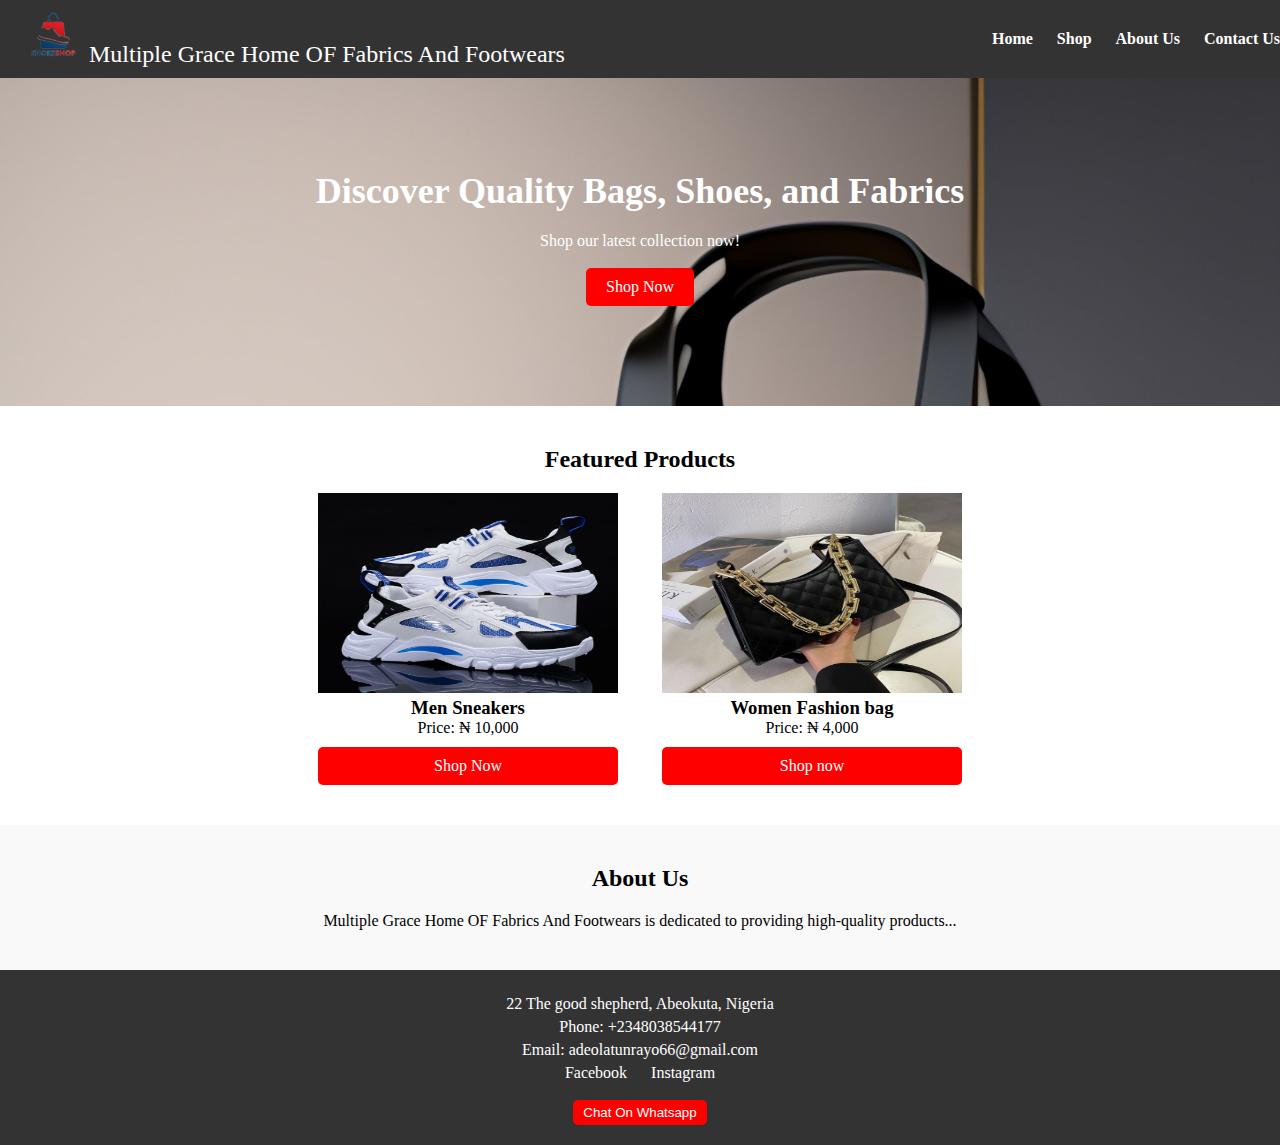
<file: index.html>
<!DOCTYPE html>
<html lang="en">
<head>
    <meta charset="UTF-8">
    <meta name="viewport" content="width=device-width, initial-scale=1.0">
    <title>Multiple Grace Home OF Fabrics And Footwears</title>
    <link rel="stylesheet" href="index.css">
</head>
<body>
    <header>
        <div class="logo"><img src="shoelogo.png" alt="" style="max-height: 7vh; max-width: 7vh;"> Multiple Grace Home OF Fabrics And Footwears</div>
        <nav>
            <ul>
                <li><a href="index.html">Home</a></li>
                <li><a href="shop.html">Shop</a></li>
                <li><a href="about.html">About Us</a></li>
                <li><a href="index.html#foot">Contact Us</a></li>
            </ul>
        </nav>
    </header>
    
    <section class="banner">
        <h1>Discover Quality Bags, <span id="sho"> Shoes, and Fabrics</span></h1>
        <p>Shop <span class="our"> our latest </span>collection now!</p><br>
        <a href="shop.html" class="cta-button">Shop Now</a>
    </section>
    
    <section class="featured-products">
        <h2>Featured Products</h2>
        <div class="product">
            <img src="shoe4.jpg" style="width: 300px; height: 200px;" alt="Product 1">
            <h3>Men Sneakers</h3>
            <p>Price: &#8358; 10,000</p>
            <a href="shop.html#shoes" class="shop-button">Shop Now</a>
        </div>
        <div class="product">
            <img src="shoe7.jpg" style="width: 300px; height: 200px;" alt="Product 2">
            <h3>Women Fashion bag</h3>
            <p>Price: &#8358; 4,000</p>
            <a href="shop.html#sho" class="shop-button">Shop now</a>
        </div>
        <!-- Add more products as needed -->
    </section>
    
    <section class="about-us">
        <h2>About Us</h2>
        <p>Multiple Grace Home OF Fabrics And Footwears is dedicated to providing high-quality products...</p>
    </section>
    
    <footer id="foot">
        <div class="contact-info">
            <p>22 The good shepherd, Abeokuta, Nigeria</p>
            <p>Phone: +2348038544177</p>
            <p>Email: adeolatunrayo66@gmail.com</p>
        </div>
        <div class="social-media">
            <a href="#">Facebook</a>
            <a href="#">Instagram</a>
        </div><br>
        <div class="newsletter">
            <a href="https://wa.me/+2348062107598" target="_blank"><button>Chat On Whatsapp</button></a>
        </div>
    </footer>
    <script></script>
</body>
</html>
</file>
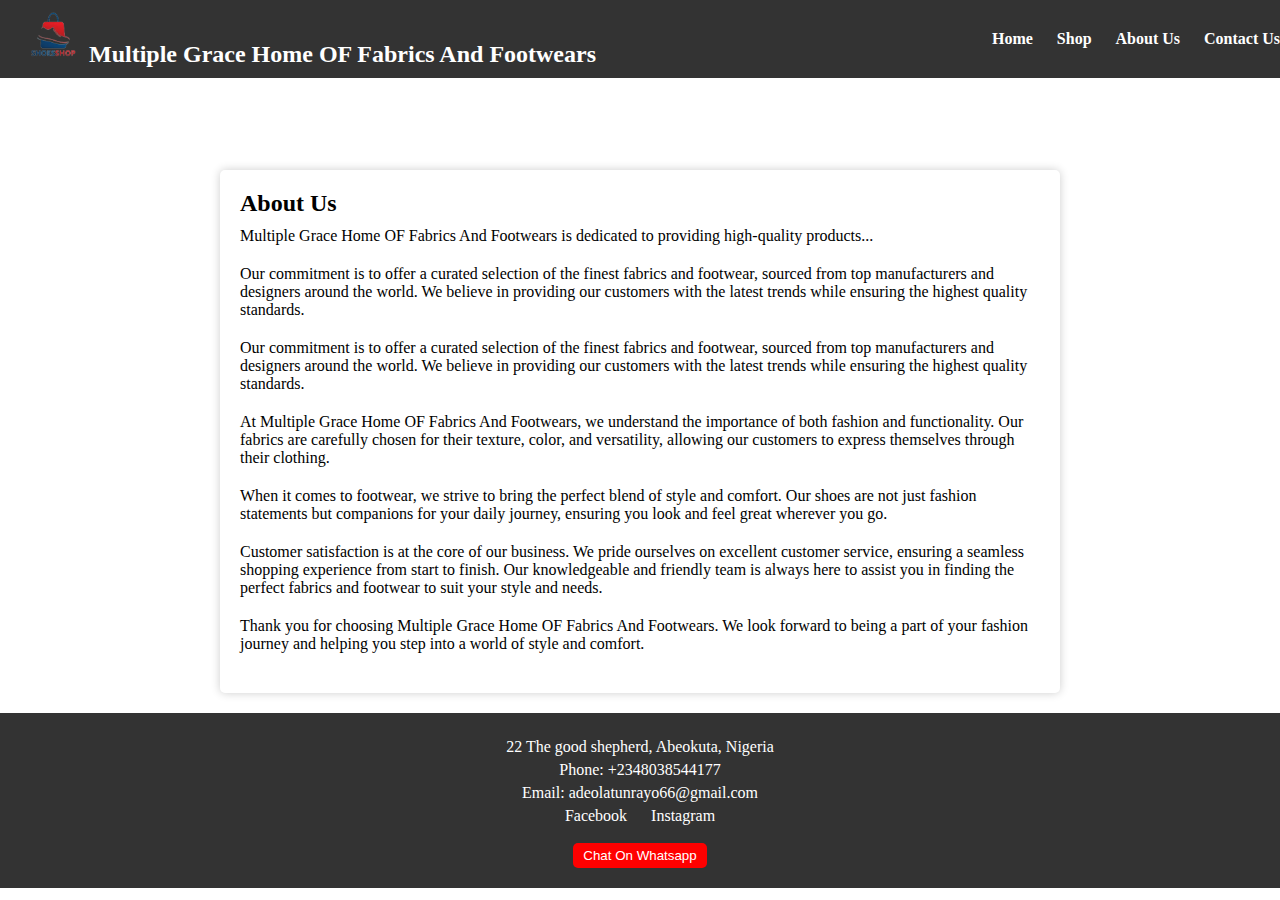
<file: about.html>
<!DOCTYPE html>
<html lang="en">
<head>
    <meta charset="UTF-8">
    <meta name="viewport" content="width=device-width, initial-scale=1.0">
    <title>About Us - Multiple Grace Home OF Fabrics And Footwears</title>
    <link rel="stylesheet" href="about.css">
</head>
<body>
    <header>
        <div class="logo"><img src="shoelogo.png" alt="" style="max-height: 7vh; max-width: 7vh;"> Multiple Grace Home OF Fabrics And Footwears</div>
        <nav>
            <ul>
                <li><a href="index.html">Home</a></li>
                <li><a href="shop.html">Shop</a></li>
                <li><a href="about.html">About Us</a></li>
                <li><a href="index.html#foot">Contact Us</a></li>
            </ul>
        </nav>
    </header>

    <section class="about-section">
        <h2>About Us</h2>
        <p>Multiple Grace Home OF Fabrics And Footwears is dedicated to providing high-quality products...</p>
        <p>Our commitment is to offer a curated selection of the finest fabrics and footwear, sourced from top manufacturers and designers around the world. We believe in providing our customers with the latest trends while ensuring the highest quality standards.</p>
        <p>Our commitment is to offer a curated selection of the finest fabrics and footwear, sourced from top manufacturers and designers around the world. We believe in providing our customers with the latest trends while ensuring the highest quality standards.</p>
        <p>At Multiple Grace Home OF Fabrics And Footwears, we understand the importance of both fashion and functionality. Our fabrics are carefully chosen for their texture, color, and versatility, allowing our customers to express themselves through their clothing.</p>
        <p>When it comes to footwear, we strive to bring the perfect blend of style and comfort. Our shoes are not just fashion statements but companions for your daily journey, ensuring you look and feel great wherever you go.</p>
        <p>Customer satisfaction is at the core of our business. We pride ourselves on excellent customer service, ensuring a seamless shopping experience from start to finish. Our knowledgeable and friendly team is always here to assist you in finding the perfect fabrics and footwear to suit your style and needs.</p>
        <p>Thank you for choosing Multiple Grace Home OF Fabrics And Footwears. We look forward to being a part of your fashion journey and helping you step into a world of style and comfort.</p>
        <!-- Add more content as needed -->
    </section>

    <footer>
        <div class="contact-info">
            <p>22 The good shepherd, Abeokuta, Nigeria</p>
            <p>Phone: +2348038544177</p>
            <p>Email: adeolatunrayo66@gmail.com</p>
        </div>
        <div class="social-media">
            <a href="#">Facebook</a>
            <a href="#">Instagram</a>
        </div><br>
        <div class="newsletter">
            <a href="https://wa.me/+2348062107598" target="_blank"><button>Chat On Whatsapp</button></a>
        </div>
    </footer>

</body>
</html>
</file>
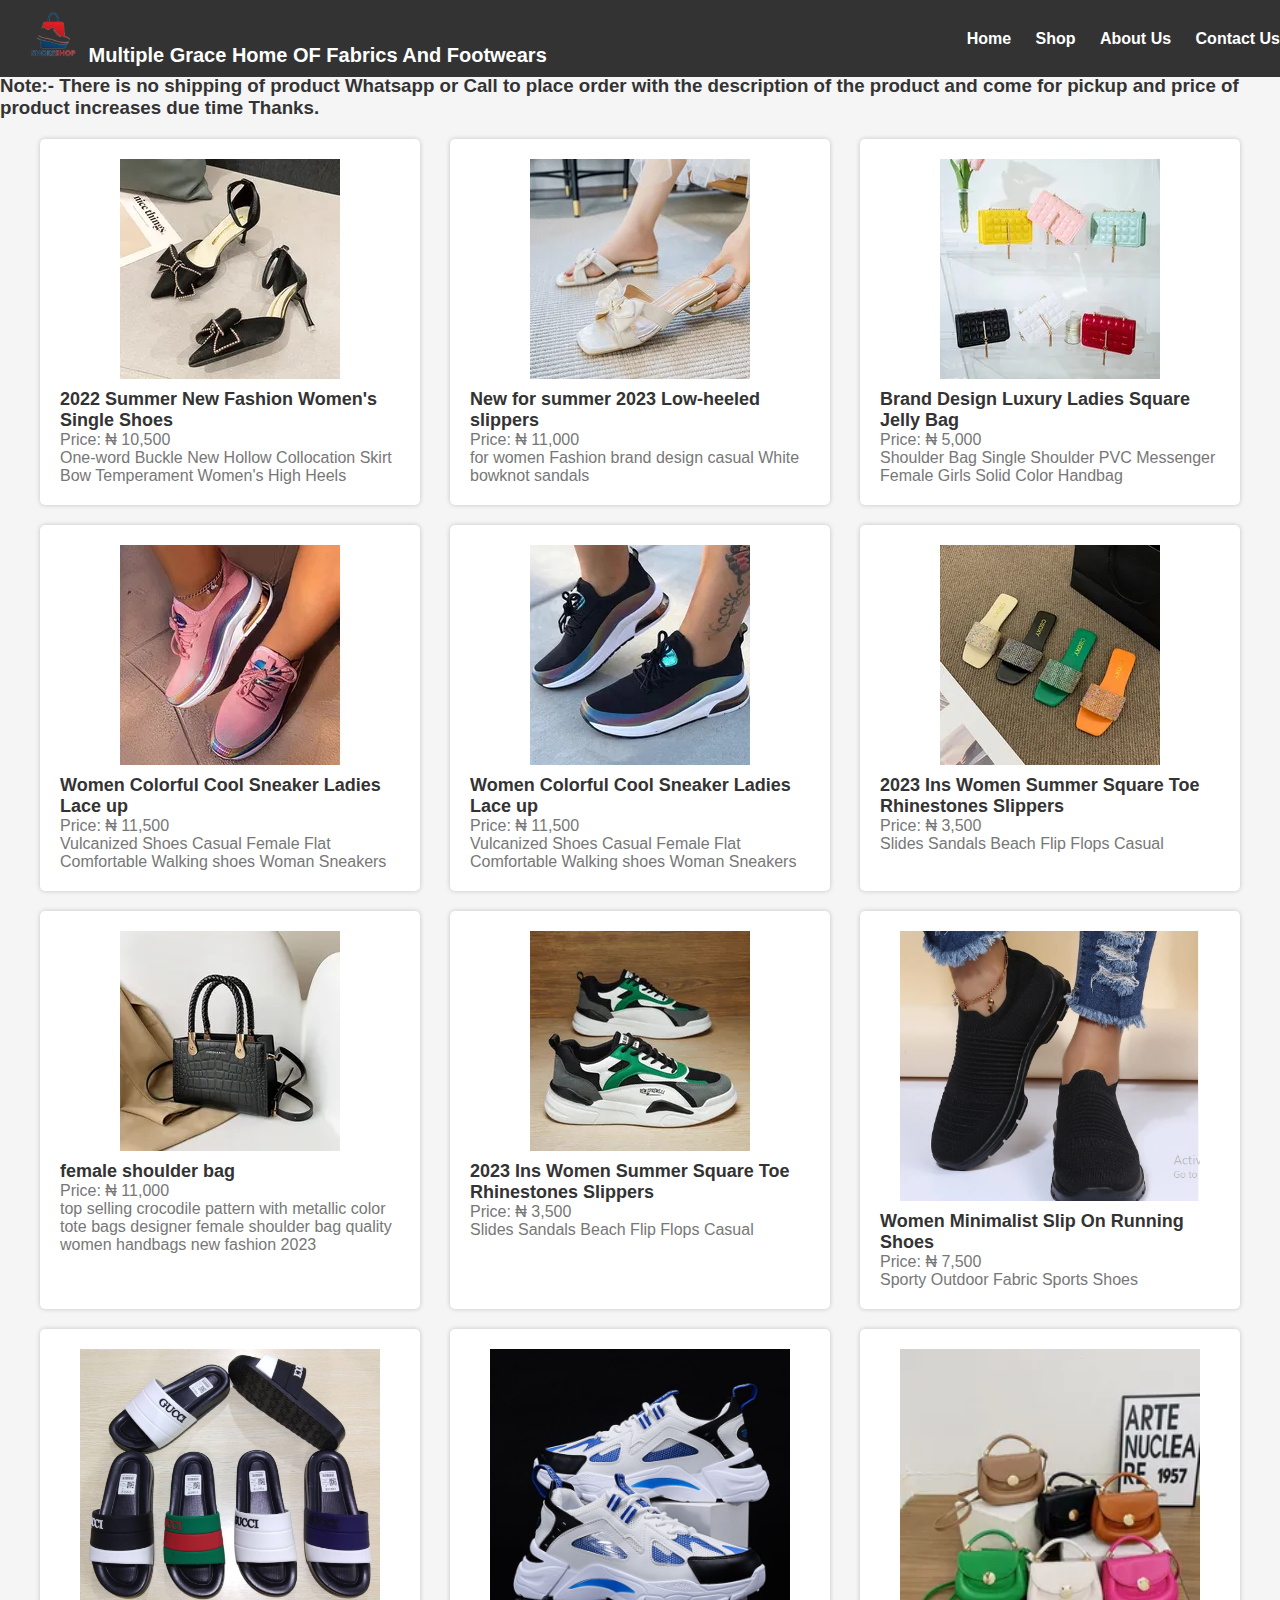
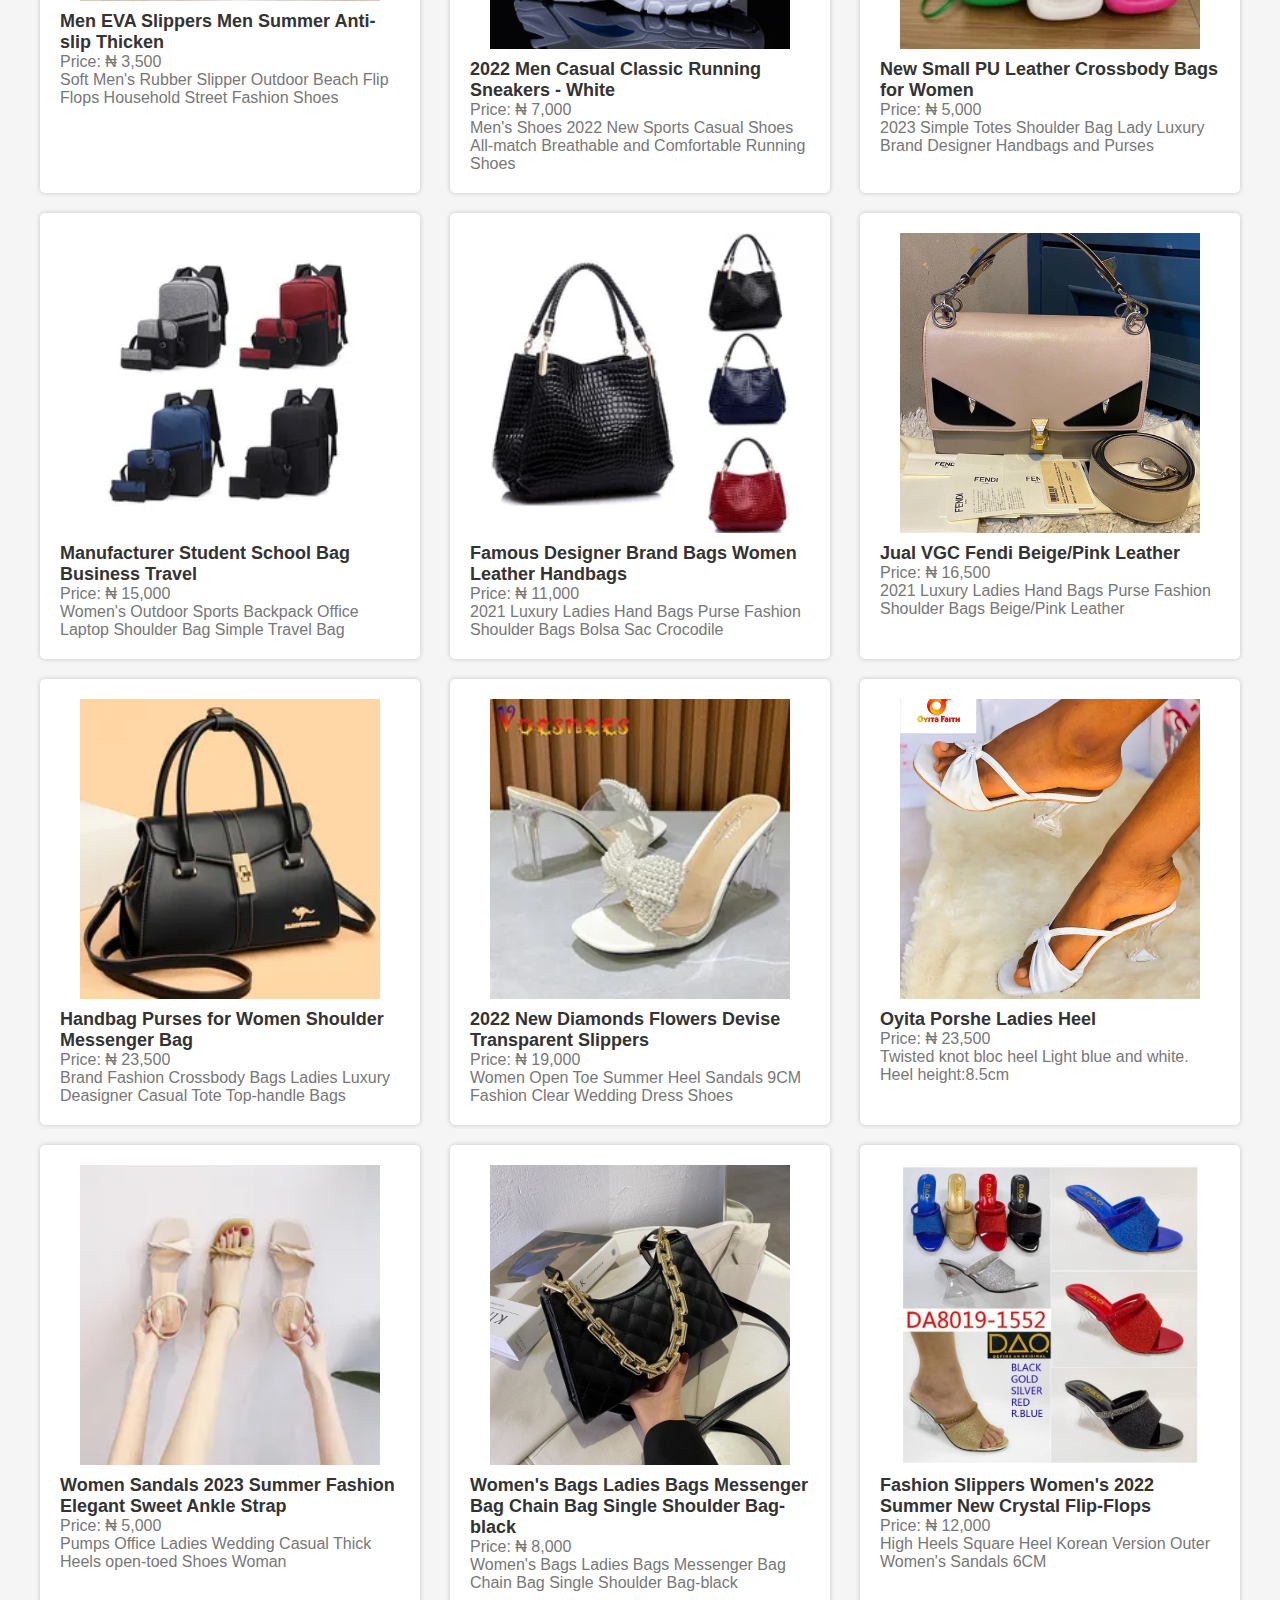
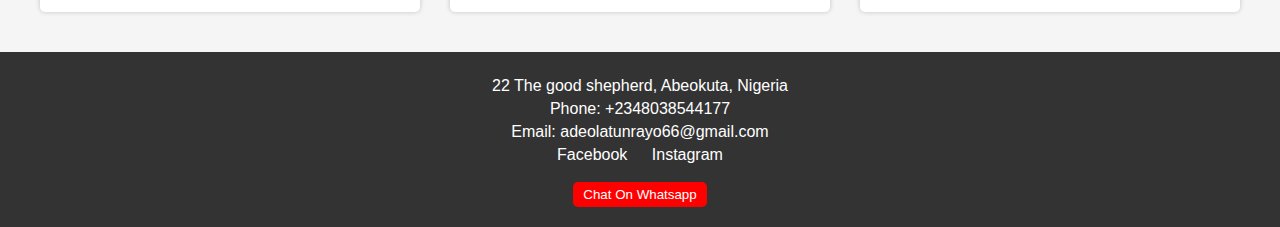
<file: shop.html>
<!DOCTYPE html>
<html lang="en">
<head>
    <meta charset="UTF-8">
    <meta name="viewport" content="width=device-width, initial-scale=1.0">
    <title>Product Catalog - Multiple Grace Home OF Fabrics And Footwears</title>
    <link rel="stylesheet" href="shop.css">
</head>
<body>
    <header>
        <div class="logo"><img src="shoelogo.png" alt="" style="max-height: 7vh; max-width: 7vh;"> Multiple Grace Home OF Fabrics And Footwears</div>
        <nav>
            <ul>
                <li><a href="index.html">Home</a></li>
                <li><a href="shop.html">Shop</a></li>
                <li><a href="about.html">About Us</a></li>
                <li><a href="index.html#foot">Contact Us</a></li>
            </ul>
        </nav>
    </header>
    <h3 id="note">Note:- There is no shipping of product Whatsapp or Call to place order with the description of 
        the product and come for pickup and price of product increases due time Thanks.</h3>
    <section class="product-catalog">
        <!-- Product listings go here -->
        <!-- Example product listings (repeat as needed): -->
        <!-- Product 1 -->
        <div class="product" onclick="openModal('Product 1', '$50.00', 'Description of Product 1')">
            <img src="shoe7.webp" alt="Product 1">
            <h3>2022 Summer New Fashion Women's Single Shoes</h3>
            <p>Price: &#8358; 10,500</p>
            <p>One-word Buckle New Hollow Collocation Skirt Bow Temperament Women's High Heels</p>
        </div>
        
        <!-- Product 2 -->
        <div class="product" onclick="openModal('Product 2', '$65.00', 'Description of Product 2')">
            <img src="shoe8.webp" alt="Product 2">
            <h3>New for summer 2023 Low-heeled slippers</h3>
            <p>Price: &#8358; 11,000</p>
            <p>for women Fashion brand design casual White bowknot sandals</p>
        </div>

        <div class="product" onclick="openModal('Product 3', '$65.00', 'Description of Product 2')">
            <img src="shoe9.webp" alt="Product 3">
            <h3>Brand Design Luxury Ladies Square Jelly Bag</h3>
            <p>Price: &#8358; 5,000</p>
            <p>Shoulder Bag Single Shoulder PVC Messenger Female Girls Solid Color Handbag</p>
        </div>

        <div class="product" onclick="openModal('Product 4', '$65.00', 'Description of Product 2')">
            <img src="shoe10.webp" alt="Product 4">
            <h3>Women Colorful Cool Sneaker Ladies Lace up</h3>
            <p>Price: &#8358; 11,500</p>
            <p>Vulcanized Shoes Casual Female Flat Comfortable Walking shoes Woman Sneakers</p>
        </div>

        <div class="product" onclick="openModal('Product 5', '$65.00', 'Description of Product 2')">
            <img src="shoe11.webp" alt="Product 5">
            <h3>Women Colorful Cool Sneaker Ladies Lace up</h3>
            <p>Price: &#8358; 11,500</p>
            <p>Vulcanized Shoes Casual Female Flat Comfortable Walking shoes Woman Sneakers</p>
        </div>

        <div class="product" onclick="openModal('Product 6', '$65.00', 'Description of Product 2')">
            <img src="shoe12.webp" alt="Product 6">
            <h3>2023 Ins Women Summer Square Toe Rhinestones Slippers</h3>
            <p>Price: &#8358; 3,500</p>
            <p>Slides Sandals Beach Flip Flops Casual</p>
        </div>

        <div class="product" onclick="openModal('Product 7', '$65.00', 'Description of Product 2')">
            <img src="shoe14.jpg" alt="Product 7">
            <h3>female shoulder bag</h3>
            <p>Price: &#8358; 11,000</p>
            <p>top selling crocodile pattern with metallic color tote bags 
                designer female shoulder bag quality women handbags new fashion 2023</p>
        </div>

        <div class="product" onclick="openModal('Product 6', '$65.00', 'Description of Product 2')">
            <img src="shoe15.jpg" alt="Product 8">
            <h3>2023 Ins Women Summer Square Toe Rhinestones Slippers</h3>
            <p>Price: &#8358; 3,500</p>
            <p>Slides Sandals Beach Flip Flops Casual</p>
        </div>

        <div class="product"  onclick="openModal('Product 6', '$65.00', 'Description of Product 2')">
            <img width="300px" src="shoe17.webp" alt="Product 9">
            <h3>Women Minimalist Slip On Running Shoes</h3>
            <p>Price: &#8358; 7,500</p>
            <p>Sporty Outdoor Fabric Sports Shoes</p>
        </div>

        <div class="product"  onclick="openModal('Product 6', '$65.00', 'Description of Product 2')">
            <img width="300px" src="shoe2.jpg" alt="Product 10">
            <h3>Men EVA Slippers Men Summer Anti-slip Thicken</h3>
            <p>Price: &#8358; 3,500</p>
            <p>Soft Men's Rubber Slipper Outdoor Beach Flip Flops Household Street Fashion Shoes</p>
        </div>

        <div class="product" id="shoes" onclick="openModal('Product 6', '$65.00', 'Description of Product 2')">
            <img width="300px" src="shoe4.jpg" alt="Product 21">
            <h3>2022 Men Casual Classic Running Sneakers - White</h3>
            <p>Price: &#8358; 7,000</p>
            <p>Men's Shoes 2022 New Sports Casual Shoes All-match Breathable and Comfortable Running Shoes</p>
        </div>

        <div class="product"  onclick="openModal('Product 6', '$65.00', 'Description of Product 2')">
            <img width="300px" src="shoe18.webp" alt="Product 11">
            <h3>New Small PU Leather Crossbody Bags for Women</h3>
            <p>Price: &#8358; 5,000</p>
            <p>2023 Simple Totes Shoulder Bag Lady Luxury Brand Designer Handbags and Purses</p>
        </div>

        <div class="product"  onclick="openModal('Product 6', '$65.00', 'Description of Product 2')">
            <img width="300px" src="shoe19.webp" alt="Product 12">
            <h3>Manufacturer Student School Bag Business Travel</h3>
            <p>Price: &#8358; 15,000</p>
            <p>Women's Outdoor Sports Backpack Office Laptop Shoulder Bag Simple Travel Bag</p>
        </div>

        <div class="product"  onclick="openModal('Product 6', '$65.00', 'Description of Product 2')">
            <img width="300px" src="shoe20.webp" alt="Product 13">
            <h3>Famous Designer Brand Bags Women Leather Handbags</h3>
            <p>Price: &#8358; 11,000</p>
            <p>2021 Luxury Ladies Hand Bags Purse Fashion Shoulder Bags Bolsa Sac Crocodile</p>
        </div>

        <div class="product"  onclick="openModal('Product 6', '$65.00', 'Description of Product 2')">
            <img width="300px" src="shoe21.jpg" alt="Product 14">
            <h3>Jual VGC Fendi Beige/Pink Leather</h3>
            <p>Price: &#8358; 16,500</p>
            <p>2021 Luxury Ladies Hand Bags Purse Fashion Shoulder Bags Beige/Pink Leather</p>
        </div>

        <div class="product"  onclick="openModal('Product 6', '$65.00', 'Description of Product 2')">
            <img width="300px" src="shoe22.webp" alt="Product 15">
            <h3>Handbag Purses for Women Shoulder Messenger Bag</h3>
            <p>Price: &#8358; 23,500</p>
            <p>Brand Fashion Crossbody Bags Ladies Luxury Deasigner Casual Tote Top-handle Bags</p>
        </div>

        <div class="product"  onclick="openModal('Product 6', '$65.00', 'Description of Product 2')">
            <img width="300px" src="shoe23.webp" alt="Product 16">
            <h3>2022 New Diamonds Flowers Devise Transparent Slippers</h3>
            <p>Price: &#8358; 19,000</p>
            <p>Women Open Toe Summer Heel Sandals 9CM Fashion Clear Wedding Dress Shoes</p>
        </div>

        <div class="product"  onclick="openModal('Product 6', '$65.00', 'Description of Product 2')">
            <img width="300px" src="shoe24.webp" alt="Product 17">
            <h3>Oyita Porshe Ladies Heel</h3>
            <p>Price: &#8358; 23,500</p>
            <p>Twisted knot bloc heel Light blue and white. Heel height:8.5cm</p>
        </div>

        <div class="product"  onclick="openModal('Product 6', '$65.00', 'Description of Product 2')">
            <img width="300px" src="shoe25.webp" alt="Product 18">
            <h3>Women Sandals 2023 Summer Fashion Elegant Sweet Ankle Strap</h3>
            <p>Price: &#8358; 5,000</p>
            <p>Pumps Office Ladies Wedding Casual Thick Heels open-toed Shoes Woman</p>
        </div>

        <div class="product" id="sho" onclick="openModal('Product 6', '$65.00', 'Description of Product 2')">
            <img width="300px" src="shoe7.jpg" alt="Product 19">
            <h3>Women's Bags Ladies Bags Messenger Bag Chain Bag Single Shoulder Bag-black</h3>
            <p>Price: &#8358; 8,000</p>
            <p>Women's Bags Ladies Bags Messenger Bag Chain Bag Single Shoulder Bag-black</p>
        </div>

        <div class="product"  onclick="openModal('Product 6', '$65.00', 'Description of Product 2')">
            <img width="300px" src="shoe27.PNG" alt="Product 20">
            <h3>Fashion Slippers Women's 2022 Summer New Crystal Flip-Flops</h3>
            <p>Price: &#8358; 12,000</p>
            <p>High Heels Square Heel Korean Version Outer Women's Sandals 6CM</p>
        </div>
        <!-- Repeat for more products -->
    </section>

    <footer>
        <div class="contact-info">
            <p>22 The good shepherd, Abeokuta, Nigeria</p>
            <p>Phone: +2348038544177</p>
            <p>Email: adeolatunrayo66@gmail.com</p>
        </div>
        <div class="social-media">
            <a href="#">Facebook</a>
            <a href="#">Instagram</a>
        </div><br>
        <div class="newsletter">
            <a href="https://wa.me/+2348062107598" target="_blank"><button>Chat On Whatsapp</button></a>
        </div>
    </footer>
    
    <!-- Modal for displaying product details -->
    <!-- <div class="modal" id="product-modal">
        <div class="modal-content">
            <img src="" alt="" id="modal-product-image">
            <h3 id="modal-product-name"></h3>
            <p id="modal-product-price"></p>
            <p id="modal-product-description"></p>
            <button class="close-button" onclick="closeModal()">Close</button>
        </div>
    </div> -->

    <script>
        // function openModal(name, price, description) {
        //     // Show the modal with product details
        //     document.getElementById("modal-product-name").textContent = name;
        //     document.getElementById("modal-product-price").textContent = `Price: ${price}`;
        //     document.getElementById("modal-product-description").textContent = description;
        //     document.getElementById("modal-product-image").src = "product1.jpg"; // Update with the correct image URL
        //     document.getElementById("product-modal").style.display = "block";
        // }

        // function closeModal() {
        //     // Close the modal
        //     document.getElementById("product-modal").style.display = "none";
        // }
    </script>
</body>
</html>
</file>
<file: index.css>
body, h1, h2, h3, p {
    margin: 0;
    padding: 0;
}
    header {
        background-color: #333;
        color: #fff;
        padding: 10px 20px;
        display: flex;
        justify-content: space-between;
        align-items: center;
        position: fixed;
        width: 100%;
        top: 0;
        z-index: 1000;
    }

.logo {
    font-size: 24px;
    /* font-weight: bold; */
}

nav ul {
    list-style-type: none;
}

nav li {
    display: inline;
    margin-right: 20px;
}

nav a {
    text-decoration: none;
    color: #fff;
    font-weight: bold;
}

.cart-icon {
    background-color: #f00;
    color: #fff;
    padding: 5px 10px;
    border-radius: 50px;
}

/* Style the banner */
.banner {
    background-image: url('1.jpeg');
    background-size: cover;
    text-align: center;
    padding: 100px 0;
    color: #fff;
    margin-top: 70px;
}

.banner h1 {
    font-size: 36px;
    font-weight: bold;
    margin-bottom: 20px;
}

.cta-button {
    display: inline-block;
    padding: 10px 20px;
    background-color: #f00;
    color: #fff;
    text-decoration: none;
    border-radius: 5px;
}

/* Style the featured products section */
.featured-products {
    text-align: center;
    padding: 40px 0;
}

.featured-products h2 {
    font-size: 24px;
    margin-bottom: 20px;
}

.product {
    display: inline-block;
    margin: 0 20px;
    text-align: center;
}

.product img {
    max-width: 100%;
    height: auto;
}

.shop-button {
    display: block;
    margin-top: 10px;
    padding: 10px 20px;
    background-color: #f00;
    color: #fff;
    text-decoration: none;
    border-radius: 5px;
}

/* Style the About Us section */
.about-us {
    background-color: #f9f9f9;
    padding: 40px 0;
    text-align: center;
}

.about-us h2 {
    font-size: 24px;
    margin-bottom: 20px;
}

/* Style the footer */
footer {
    background-color: #333;
    color: #fff;
    padding: 20px 0;
    text-align: center;
}

.contact-info p {
    margin: 5px 0;
}

.social-media a {
    text-decoration: none;
    color: #fff;
    margin: 0 10px;
}

.newsletter input {
    padding: 5px;
    border: 1px solid #fff;
    border-radius: 5px;
    margin-right: 10px;
}

.newsletter button {
    padding: 5px 10px;
    background-color: #f00;
    color: #fff;
    border: none;
    border-radius: 5px;
    cursor: pointer;
}

/* Responsive styles for screens with max-width 425px */
@media screen and (max-width: 425px) {
    header {
        padding: 10px;
    }

    .our{
        color: black;
    }

    #sho{
        color: black;
    }

    .logo {
        font-size: 20px;
    }

    nav ul {
        margin-top: 20px;
    }

    .banner h1 {
        font-size: 28px;
    }

    .cta-button {
        padding: 8px 16px;
        font-size: 14px;
    }

    .featured-products {
        padding: 20px 0;
    }

    .product {
        margin: 20px 0;
        flex: 0 0 calc(50% - 20px);
    }

    .about-us h2 {
        font-size: 20px;
    }

    .contact-info p {
        margin: 10px 0;
    }

    .social-media a {
        margin: 0 5px;
    }

    .newsletter input {
        margin-right: 0;
    }
}

/* Responsive styles for screens with max-width 768px */
@media screen and (max-width: 768px) {
    header {
        flex-direction: column;
        align-items: center;
    }

    nav ul {
        margin-top: 20px;
    }

    nav li {
        margin-right: 0;
    }

    .banner {
        padding: 80px 0;
    }

    .banner h1 {
        font-size: 32px;
    }

    .cta-button {
        padding: 12px 24px;
        font-size: 16px;
    }

    .featured-products {
        display: flex;
        flex-wrap: wrap;
        justify-content: space-around;
    }

    .product {
        margin: 20px 0;
        flex: 0 0 calc(33.3333% - 20px);
    }

    .about-us h2 {
        font-size: 24px;
    }
}
</file>
<file: about.css>
body, h1, h2, h3, p {
    margin: 0;
    padding: 0;
}

header {
    background-color: #333;
    color: #fff;
    padding: 10px 20px;
    display: flex;
    justify-content: space-between;
    align-items: center;
    position: fixed;
    width: 100%;
    top: 0;
    z-index: 1000;
}

.logo {
    font-size: 24px;
    font-weight: bold;
}

nav ul {
    list-style-type: none;
}

nav li {
    display: inline;
    margin-right: 20px;
}

nav a {
    text-decoration: none;
    color: #fff;
    font-weight: bold;
}

.cart-icon {
    background-color: #f00;
    color: #fff;
    padding: 5px 10px;
    border-radius: 50px;
}

/* Style the banner */
.banner {
    background-image: url('1.jpeg');
    background-size: cover;
    text-align: center;
    padding: 100px 0;
    color: #fff;
}

.banner h1 {
    font-size: 36px;
    font-weight: bold;
    margin-bottom: 20px;
}

.cta-button {
    display: inline-block;
    padding: 10px 20px;
    background-color: #f00;
    color: #fff;
    text-decoration: none;
    border-radius: 5px;
}

/* Style the featured products section */
.featured-products {
    text-align: center;
    padding: 40px 0;
}

.featured-products h2 {
    font-size: 24px;
    margin-bottom: 20px;
}

.product {
    display: inline-block;
    margin: 0 20px;
    text-align: center;
}

.product img {
    max-width: 100%;
    height: auto;
}

.shop-button {
    display: block;
    margin-top: 10px;
    padding: 10px 20px;
    background-color: #f00;
    color: #fff;
    text-decoration: none;
    border-radius: 5px;
}

/* Style the About Us section */
.about-us {
    background-color: #f9f9f9;
    padding: 40px 0;
    text-align: center;
}

.about-us h2 {
    font-size: 24px;
    margin-bottom: 20px;
}

.about-section {
    max-width: 800px;
    margin: 20px auto;
    padding: 20px;
    background-color: #fff;
    border-radius: 5px;
    box-shadow: 0 0 10px rgba(0, 0, 0, 0.2);
    margin-top: 170px;
}

.about-section h2 {
    font-size: 24px;
    margin-bottom: 10px;
}

.about-section p {
    margin-bottom: 20px;
}

/* Style the footer */
footer {
    background-color: #333;
    color: #fff;
    padding: 20px 0;
    text-align: center;
}

.contact-info p {
    margin: 5px 0;
}

.social-media a {
    text-decoration: none;
    color: #fff;
    margin: 0 10px;
}

.newsletter input {
    padding: 5px;
    border: 1px solid #fff;
    border-radius: 5px;
    margin-right: 10px;
}

.newsletter button {
    padding: 5px 10px;
    background-color: #f00;
    color: #fff;
    border: none;
    border-radius: 5px;
    cursor: pointer;
}

footer {
    background-color: #333;
    color: #fff;
    padding: 20px 0;
    text-align: center;
}

.contact-info p {
    margin: 5px 0;
}

.social-media a {
    text-decoration: none;
    color: #fff;
    margin: 0 10px;
}

.newsletter input {
    padding: 5px;
    border: 1px solid #fff;
    border-radius: 5px;
    margin-right: 10px;
}

.newsletter button {
    padding: 5px 10px;
    background-color: #f00;
    color: #fff;
    border: none;
    border-radius: 5px;
    cursor: pointer;
}

/* Responsive styles for screens with max-width 425px */
@media screen and (max-width: 425px) {
    header {
        padding: 10px;
    }

    .our{
        color: black;
    }

    #sho{
        color: black;
    }

    .logo {
        font-size: 20px;
    }

    nav ul {
        margin-top: 20px;
    }

    .banner h1 {
        font-size: 28px;
    }

    .cta-button {
        padding: 8px 16px;
        font-size: 14px;
    }

    .featured-products {
        padding: 20px 0;
    }

    .product {
        margin: 20px 0;
        flex: 0 0 calc(50% - 20px);
    }

    .about-us h2 {
        font-size: 20px;
    }

    .contact-info p {
        margin: 10px 0;
    }

    .social-media a {
        margin: 0 5px;
    }

    .newsletter input {
        margin-right: 0;
    }

    .contact-info p {
        margin: 10px 0;
    }

    .social-media a {
        margin: 0 5px;
    }

    .newsletter input {
        margin-right: 0;
    }
}

/* Responsive styles for screens with max-width 768px */
@media screen and (max-width: 768px) {
    header {
        flex-direction: column;
        align-items: center;
    }

    nav ul {
        margin-top: 20px;
    }

    nav li {
        margin-right: 0;
    }
}
</file>
<file: shop.css>
/* Reset some default styles for better consistency */
       body, h1, h2, h3, p {
        margin: 0;
        padding: 0;
    }

    /* Global styles */
    body {
        font-family: Arial, sans-serif;
        background-color: #f5f5f5;
        color: #333;
    }

    /* Header styles */
    header {
        background-color: #333;
        color: #fff;
        padding: 10px 20px;
        display: flex;
        justify-content: space-between;
        align-items: center;
        position: fixed;
        width: 100%;
        top: 0;
        z-index: 1000;
    }
    
    #note{
        margin-top: 75px;
    }
    .logo {
        font-size: 20px;
        font-weight: bold;
    }

    nav ul {
        list-style-type: none;
    }

    nav li {
        display: inline;
        margin-right: 20px;
    }

    nav a {
        text-decoration: none;
        color: #fff;
        font-weight: bold;
    }

    /* Product catalog styles */
    .product-catalog {
        max-width: 1200px;
        margin: 0 auto;
        padding: 20px;
        display: flex;
        flex-wrap: wrap;
        justify-content: space-between;
    }

    .product {
        background-color: #fff;
        padding: 20px;
        margin-bottom: 20px;
        border-radius: 5px;
        box-shadow: 0 0 5px rgba(0, 0, 0, 0.2);
        width: calc(33.33% - 20px);
        box-sizing: border-box;
        cursor: pointer;
    }

    .product img {
        max-width: 100%;
        height: auto;
        display: block;
        margin: 0 auto;
    }

    .product h3 {
        font-size: 18px;
        margin-top: 10px;
    }

    .product p {
        color: #777;
    }
    footer {
        background-color: #333;
        color: #fff;
        padding: 20px 0;
        text-align: center;
    }
    
    .contact-info p {
        margin: 5px 0;
    }
    
    .social-media a {
        text-decoration: none;
        color: #fff;
        margin: 0 10px;
    }
    
    .newsletter input {
        padding: 5px;
        border: 1px solid #fff;
        border-radius: 5px;
        margin-right: 10px;
    }
    
    .newsletter button {
        padding: 5px 10px;
        background-color: #f00;
        color: #fff;
        border: none;
        border-radius: 5px;
        cursor: pointer;
    }
    

    /* Responsive styles for screens with max-width 768px */
    @media screen and (max-width: 768px) {
        .product {
            width: calc(50% - 20px);
        }
        header {
            flex-direction: column;
            align-items: center;
        }
    
        nav ul {
            margin-top: 20px;
        }
    
        nav li {
            margin-right: 0;
        }
    }

    /* Responsive styles for screens with max-width 425px */
    @media screen and (max-width: 425px) {
        .product {
            width: 100%;
        }

        .contact-info p {
            margin: 10px 0;
        }
    
        .social-media a {
            margin: 0 5px;
        }
    
        .newsletter input {
            margin-right: 0;
        }
        #note{
            margin-top: 150px;
        }
    }
</file>
